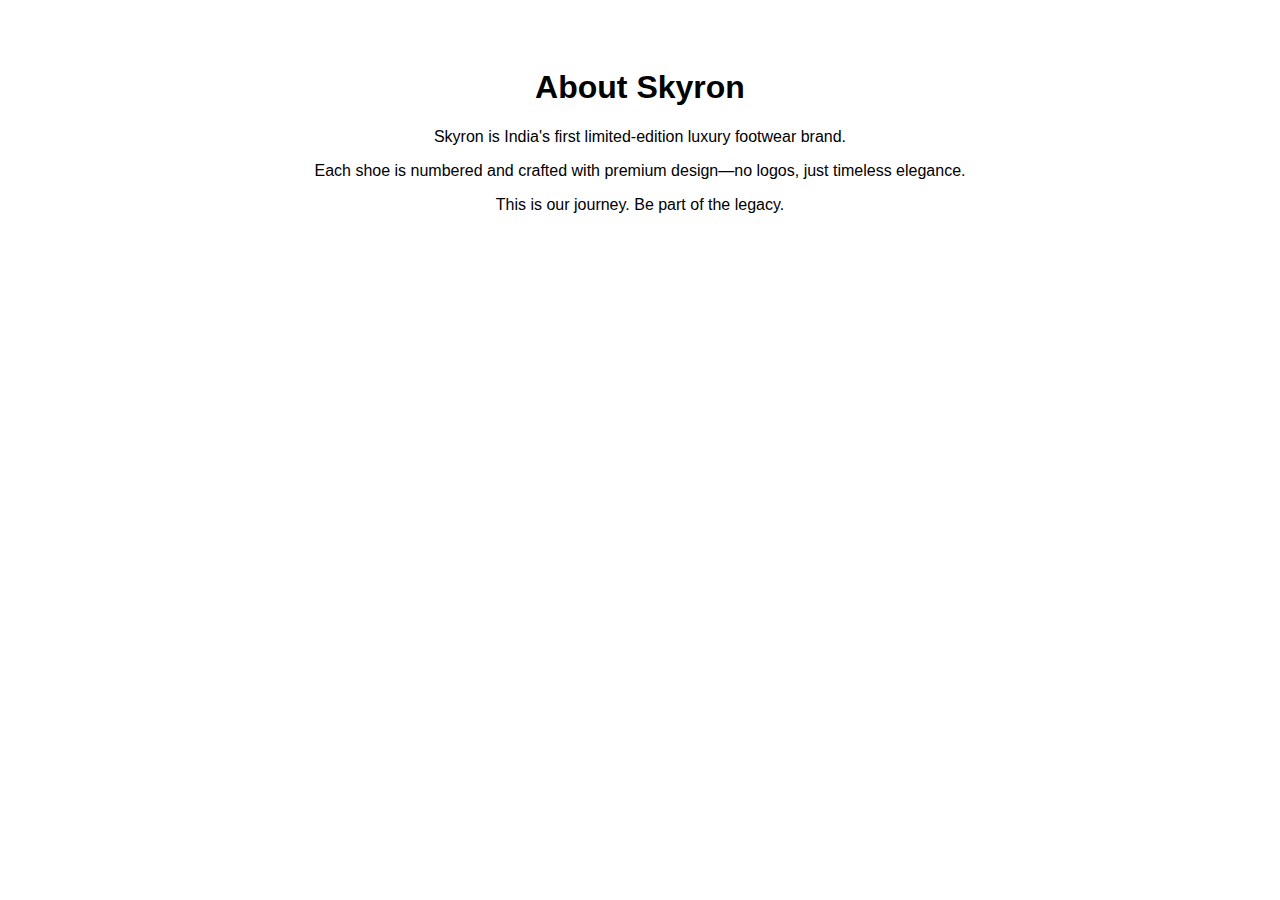
<file: about.html>
<!DOCTYPE html>
<html lang="en">
<head>
  <meta charset="UTF-8" />
  <meta name="viewport" content="width=device-width, initial-scale=1.0"/>
  <title>About Skyron</title>
</head>
<body style="font-family: Arial, sans-serif; text-align: center; padding: 40px;">
  <h1>About Skyron</h1>
  <p>Skyron is India's first limited-edition luxury footwear brand.</p>
  <p>Each shoe is numbered and crafted with premium design—no logos, just timeless elegance.</p>
  <p>This is our journey. Be part of the legacy.</p>
</body>
</html>
</file>
